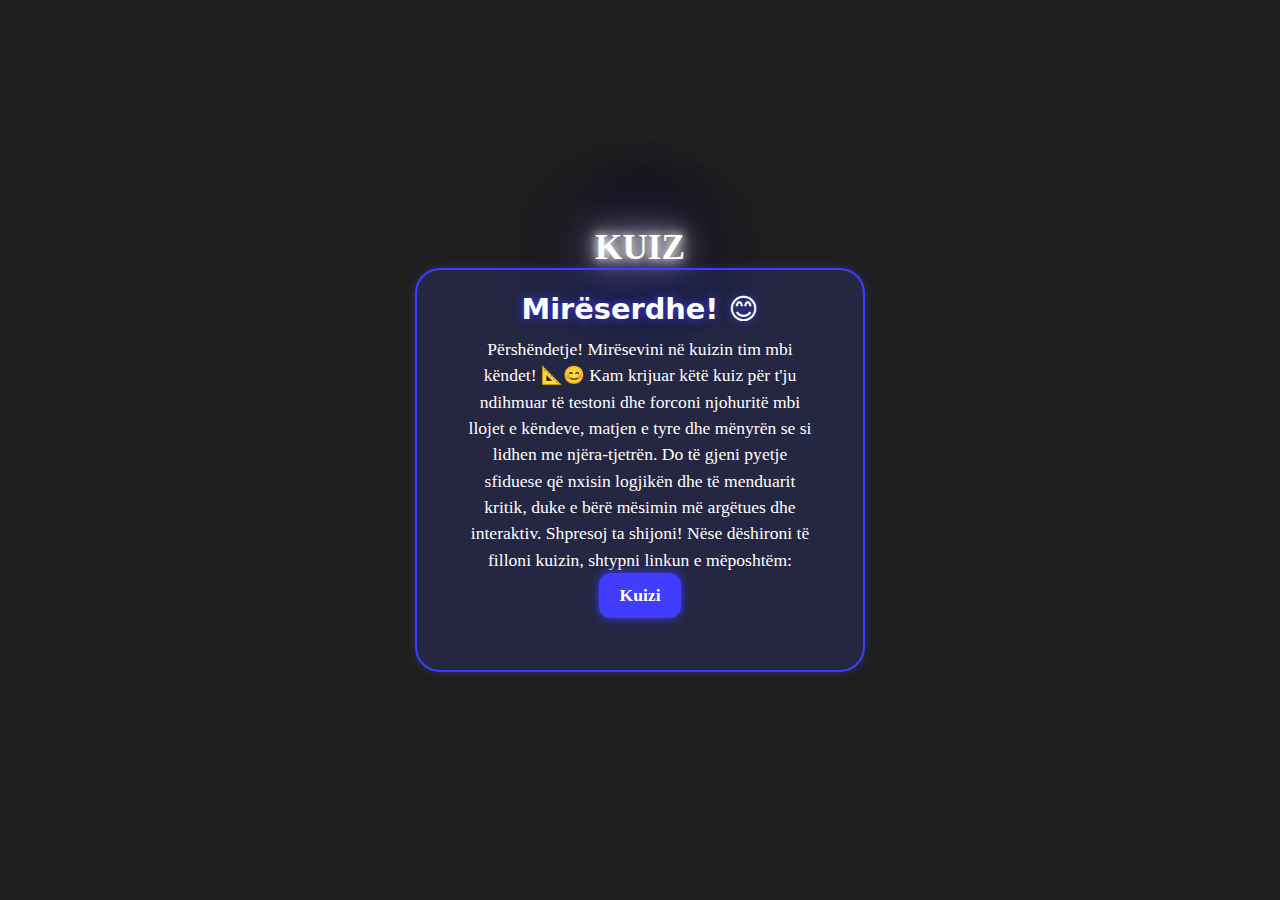
<file: index.html>
<!DOCTYPE html>
<html lang="en">
<head>
    <meta charset="UTF-8">
    <meta name="viewport" content="width=device-width, initial-scale=1.0, maximum-scale=1.0, user-scalable=no">
    <title>Kuiz Matematike</title>
    <link rel="stylesheet" href="style.css">
</head>
<body>
    <h1>KUIZ</h1>
    <div class="container">
        <h3>Mirëserdhe!  😊</h3>
        <p>Përshëndetje! Mirësevini në kuizin tim mbi këndet! 📐😊

            Kam krijuar këtë kuiz për t'ju ndihmuar të testoni dhe forconi njohuritë mbi llojet e këndeve, matjen e tyre dhe mënyrën se si lidhen me njëra-tjetrën. Do të gjeni pyetje sfiduese që nxisin logjikën dhe të menduarit kritik, duke e bërë mësimin më argëtues dhe interaktiv. Shpresoj ta shijoni!
            
            Nëse dëshironi të filloni kuizin, shtypni linkun e mëposhtëm:</p>
        <a href="quiz.html">Kuizi</a>
    </div>
</body>
</html>
</file>
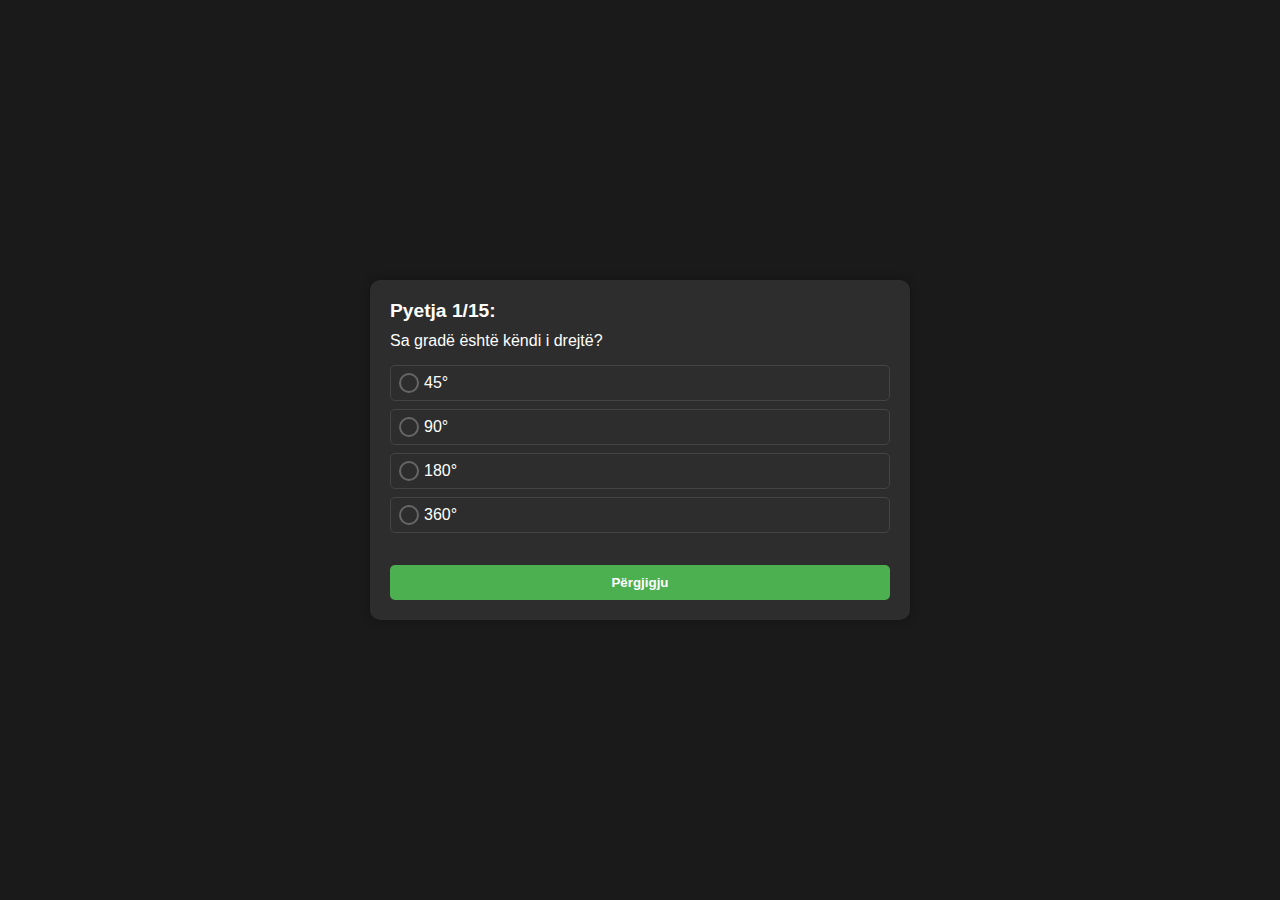
<file: quiz.html>
<!DOCTYPE html>
<html lang="sq">
<head>
    <meta charset="UTF-8">
    <meta name="viewport" content="width=device-width, initial-scale=1.0">
    <meta name="description" content="Kuiz mbi këndet në matematikë">
    <title>Kuiz - Këndet</title>
    <link rel="icon" href="data:,">
    <style>
        body {
            font-family: Arial, sans-serif;
            display: flex;
            justify-content: center;
            align-items: center;
            min-height: 100vh;
            margin: 0;
            background-color: #1a1a1a;
            color: #ffffff;
        }

        .quiz-container {
            background-color: #2d2d2d;
            border-radius: 10px;
            padding: 20px;
            width: 500px;
            height: 300px;
            box-shadow: 0 0 10px rgba(0,0,0,0.3);
            display: flex;
            flex-direction: column;
        }

        .question {
            margin-bottom: 15px;
        }

        .question h2 {
            margin: 0 0 10px 0;
            font-size: 1.2em;
        }

        .question p {
            margin: 0;
        }

        .options {
            display: flex;
            flex-direction: column;
            gap: 8px;
            flex: 1;
        }

        .option {
            padding: 8px;
            border: 1px solid #444;
            border-radius: 5px;
            cursor: pointer;
            transition: all 0.3s ease;
            position: relative;
        }

        .option:hover {
            background-color: #3d3d3d;
        }

        .option input[type="radio"] {
            position: absolute;
            opacity: 0;
        }

        .option label {
            display: block;
            padding-left: 25px;
            position: relative;
            cursor: pointer;
        }

        .option label:before {
            content: '';
            position: absolute;
            left: 0;
            top: 50%;
            transform: translateY(-50%);
            width: 16px;
            height: 16px;
            border: 2px solid #666;
            border-radius: 50%;
            background-color: transparent;
            transition: all 0.3s ease;
        }

        .option input[type="radio"]:checked + label:before {
            background-color: #4CAF50;
            border-color: #4CAF50;
        }

        .button-container {
            margin-top: auto;
            padding-top: 10px;
        }

        button {
            width: 100%;
            padding: 10px;
            border: none;
            border-radius: 5px;
            cursor: pointer;
            font-weight: bold;
            transition: all 0.3s ease;
            background-color: #4CAF50;
            color: white;
        }

        button:hover {
            opacity: 0.9;
        }

        button.correct {
            background-color: #4CAF50;
        }

        button.incorrect {
            background-color: #f44336;
        }

        /* Results styling */
        .results {
            text-align: center;
            padding: 20px;
        }

        .results h2 {
            color: #4CAF50;
            margin-bottom: 20px;
        }

        .score {
            font-size: 24px;
            margin: 15px 0;
        }

        .grade {
            font-size: 36px;
            color: #4CAF50;
            margin: 20px 0;
        }

        .retry-btn {
            background-color: #2196F3;
            margin-top: 20px;
        }

        .pass {
            color: #4CAF50;
        }

        .fail {
            color: #f44336;
        }
    </style>
</head>
<body>
    <div class="quiz-container" id="quizContainer">
        <div class="question" id="question">
            <h2>Pyetja <span id="questionNumber">1</span>/15:</h2>
            <p id="questionText"></p>
        </div>
        <div class="options" id="options">
        </div>
        <div class="button-container">
            <button onclick="checkAnswer()" id="submitBtn">Përgjigju</button>
        </div>
    </div>

    <script>
        const questions = [
            {
                question: "Sa gradë është këndi i drejtë?",
                options: ["45°", "90°", "180°", "360°"],
                correct: 1
            },
            {
                question: "Sa gradë është shuma e këndeve të brendshme të trekëndëshit?",
                options: ["90°", "180°", "270°", "360°"],
                correct: 1
            },
            {
                question: "Si quhet këndi që është më i madh se 90° dhe më i vogël se 180°?",
                options: ["Kënd i ngushtë", "Kënd i drejtë", "Kënd i gjerë", "Kënd i plotë"],
                correct: 2
            },
            {
                question: "Sa gradë është këndi i plotë?",
                options: ["90°", "180°", "270°", "360°"],
                correct: 3
            },
            {
                question: "Si quhet këndi që është më i vogël se 90°?",
                options: ["Kënd i ngushtë", "Kënd i drejtë", "Kënd i gjerë", "Kënd i plotë"],
                correct: 0
            },
            {
                question: "Sa gradë është shuma e këndeve të brendshme të katërkëndëshit?",
                options: ["180°", "270°", "360°", "400°"],
                correct: 2
            },
            {
                question: "Këndi 45° është sa pjesë e këndit të drejtë?",
                options: ["1/4", "1/2", "1/3", "2/3"],
                correct: 1
            },
            {
                question: "Sa gradë është këndi gjysmë i plotë?",
                options: ["90°", "180°", "270°", "360°"],
                correct: 1
            },
            {
                question: "Dy kënde që kanë shumën 90° quhen kënde:",
                options: ["Plotësuese", "Përplotësuese", "Vertikale", "Të drejta"],
                correct: 0
            },
            {
                question: "Dy kënde që kanë shumën 180° quhen kënde:",
                options: ["Plotësuese", "Përplotësuese", "Vertikale", "Të drejta"],
                correct: 1
            },
            {
                question: "Sa gradë është këndi mes akrepave të orës në orën 3:00?",
                options: ["60°", "90°", "120°", "180°"],
                correct: 1
            },
            {
                question: "Sa gradë është këndi mes akrepave të orës në orën 6:00?",
                options: ["90°", "120°", "150°", "180°"],
                correct: 3
            },
            {
                question: "Këndet që formohen nga dy drejtëza që priten quhen:",
                options: ["Kënde të drejta", "Kënde vertikale", "Kënde plotësuese", "Kënde të ngushta"],
                correct: 1
            },
            {
                question: "Sa është vlera e këndit të brendshëm të një gjashtëkëndëshi të rregullt?",
                options: ["120°", "135°", "140°", "150°"],
                correct: 0
            },
            {
                question: "Sa është vlera e këndit të jashtëm të një trekëndëshi të rregullt?",
                options: ["60°", "90°", "120°", "180°"],
                correct: 2
            }
        ];

        let currentQuestion = 0;
        let isAnswered = false;
        let correctAnswers = 0;

        function loadQuestion() {
            if (currentQuestion >= questions.length) {
                showResults();
                return;
            }

            isAnswered = false;
            const question = questions[currentQuestion];
            document.getElementById('questionNumber').textContent = currentQuestion + 1;
            document.getElementById('questionText').textContent = question.question;
            
            const optionsContainer = document.getElementById('options');
            optionsContainer.innerHTML = '';
            
            question.options.forEach((option, index) => {
                optionsContainer.innerHTML += `
                    <div class="option" onclick="selectOption(${index})" id="option${index}">
                        <input type="radio" name="answer" id="opt${index}" value="${index}">
                        <label for="opt${index}">${option}</label>
                    </div>
                `;
            });

            const submitBtn = document.getElementById('submitBtn');
            submitBtn.textContent = 'Përgjigju';
            submitBtn.className = '';
        }

        function selectOption(index) {
            if (!isAnswered) {
                const radio = document.getElementById(`opt${index}`);
                radio.checked = true;
            }
        }

        function calculateGrade() {
            const percentage = (correctAnswers / questions.length) * 100;
            if (percentage >= 95) return 10;
            if (percentage >= 85) return 9;
            if (percentage >= 75) return 8;
            if (percentage >= 65) return 7;
            if (percentage >= 55) return 6;
            if (percentage >= 45) return 5;
            return 4;
        }

        function showResults() {
            const quizContainer = document.getElementById('quizContainer');
            const percentage = ((correctAnswers / questions.length) * 100).toFixed(1);
            const grade = calculateGrade();

            quizContainer.innerHTML = `
                <div class="results">
                    <h2>Rezultatet e Kuizit</h2>
                    <div class="score">
                        Përgjigje të sakta: ${correctAnswers} nga ${questions.length}
                        <br>
                        Përqindja: ${percentage}%
                    </div>
                    <div class="grade">
                        Nota: ${grade}
                    </div>
                    <div class="${grade > 4 ? 'pass' : 'fail'}">
                        ${grade > 4 ? 'Ju kaluat!' : 'Ju nuk kaluat. Provoni përsëri!'}
                    </div>
                    <button class="retry-btn" onclick="location.reload()">Provo Përsëri</button>
                </div>
            `;
        }

        function checkAnswer() {
            if (isAnswered) {
                currentQuestion++;
                loadQuestion();
                return;
            }

            const selected = document.querySelector('input[name="answer"]:checked');
            
            if (!selected) {
                alert('Ju lutem zgjidhni një përgjigje!');
                return;
            }

            const correct = questions[currentQuestion].correct;
            const selectedIndex = parseInt(selected.value);
            const isCorrect = selectedIndex === correct;

            if (isCorrect) {
                correctAnswers++;
            }

            document.querySelectorAll('.option').forEach((option, index) => {
                if (index === correct) {
                    option.style.backgroundColor = '#4CAF50';
                    option.style.color = 'white';
                } else if (index === selectedIndex && !isCorrect) {
                    option.style.backgroundColor = '#f44336';
                    option.style.color = 'white';
                }
            });

            const submitBtn = document.getElementById('submitBtn');
            if (isCorrect) {
                submitBtn.textContent = 'Saktë ✓ - Vazhdo';
                submitBtn.className = 'correct';
                // Only auto-progress if answer is correct
                setTimeout(() => {
                    currentQuestion++;
                    loadQuestion();
                }, 2000);
            } else {
                submitBtn.textContent = 'Gabim ✗ - Vazhdo';
                submitBtn.className = 'incorrect';
            }

            isAnswered = true;
        }

        // Load first question when page loads
        loadQuestion();
    </script>
</body>
</html>
</file>
<file: style.css>
* {
    margin: 0;
    padding: 0;
    box-sizing: border-box;
    -webkit-font-smoothing: antialiased;
    -moz-osx-font-smoothing: grayscale;
}

@keyframes movement {
    0% { transform: translateY(-800px); }
    100% { transform: translateY(0); }
}

@keyframes movement1 {
    0% { transform: translateY(-100px); opacity: 0; }
    100% { transform: translateY(0); opacity: 1; }
}

html, body {
    overflow-x: hidden;
    height: 100%;
    background-color: #1f1f1f;
}

body {
    width: 100%;
    max-width: 1200px;
    margin: 0 auto;
    color: #fff;
    text-align: center;
    display: flex;
    flex-direction: column;
    align-items: center;
    justify-content: center;
    min-height: 100vh;
    padding: 1rem;
}

.container {
    background-color: rgba(66, 79, 255, 0.157);
    padding: 2rem;
    height: auto;
    min-height: 400px;
    width: 100%;
    max-width: 450px;
    border-radius: 25px;
    box-shadow: 0 0 8px rgba(66, 78, 255, 0.341);
    margin: 0 auto;
    position: relative;
    transition: transform 0.3s ease, background-color 0.3s ease;
    display: flex;
    flex-direction: column;
    align-items: center;
    border: 2px solid #403dff;
    animation: movement 2.4s 1;
}

h1 {
    font-size: clamp(1.8em, 4vw, 2.2em);
    animation: movement1 2.4s 1;
    text-shadow: 
        0 0 10px #fff,
        0 0 20px #fff,
        0 0 40px #fff,
        0 0 80px #403dff,
        0 0 120px #403dff;
}

h3 {
    transform: translateY(-10px);
    font-size: clamp(1.4em, 3vw, 1.8em);
    font-family: system-ui, -apple-system, BlinkMacSystemFont, 'Segoe UI', Roboto, sans-serif;
    animation: movement1 2.4s 1;
    text-shadow: 0 0 10px #403dff;
}

p {
    font-family: Georgia, serif;
    width: 100%;
    max-width: 350px;
    margin: 0 auto;
    font-size: 1.1em;
    line-height: 1.5;
    animation: movement1 2.4s 1;
}

a {
    background-color: #403dff;
    color: #fff;
    border-radius: 12px;
    text-decoration: none;
    font-weight: bold;
    padding: 12px 20px;
    margin: auto auto 20px;
    min-width: 70px;
    box-shadow: 0 0 10px #403dff;
    transition: all 0.3s ease;
    font-size: 1.1em;
    display: inline-block;
}

a:hover {
    padding: 15px 25px;
    font-size: 1.2rem;
    min-width: 90px;
    transform: scale(1.2);
    box-shadow: 0 0 60px #403dff;
}

@media (max-width: 480px) {
    .container {
        padding: 1.5rem;
        width: 95%;
    }
    
    a:hover {
        transform: scale(1.1);
    }
}
</file>
